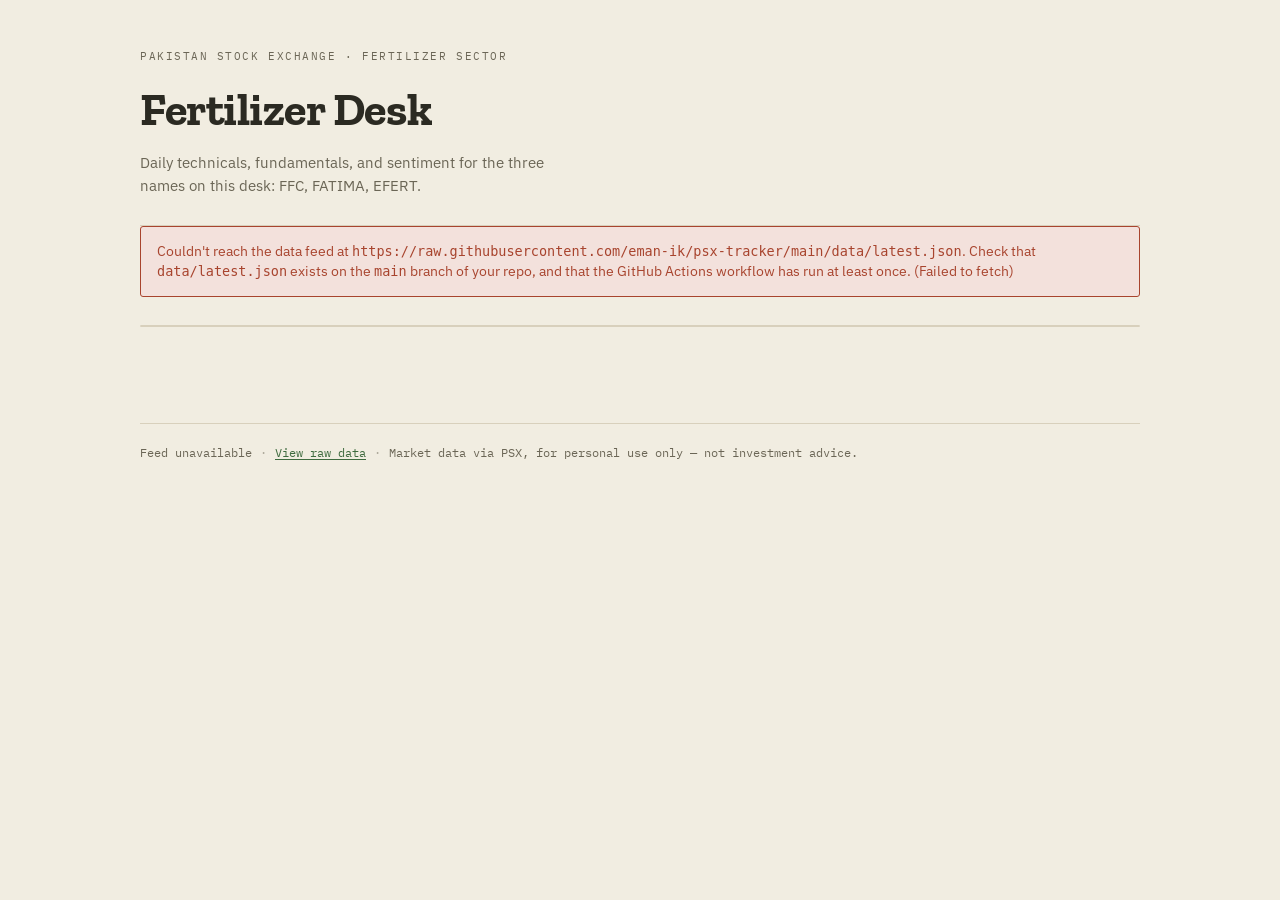
<file: index.html>
<!DOCTYPE html>
<html lang="en">
<head>
<meta charset="UTF-8">
<meta name="viewport" content="width=device-width, initial-scale=1.0">
<title>Fertilizer Desk — PSX</title>
<meta name="description" content="Daily technicals, fundamentals, and sentiment for FFC, FATIMA, and EFERT on the Pakistan Stock Exchange.">
<link rel="preconnect" href="https://fonts.googleapis.com">
<link rel="preconnect" href="https://fonts.gstatic.com" crossorigin>
<link href="https://fonts.googleapis.com/css2?family=Zilla+Slab:wght@500;700&family=IBM+Plex+Sans:wght@400;500;600&family=IBM+Plex+Mono:wght@400;500;600&display=swap" rel="stylesheet">
<style>

  :root{
    --paper:        #F1EDE1;
    --paper-raised: #FBF9F1;
    --ink:          #2B2A22;
    --ink-soft:     #6B6656;
    --field-green:  #3F6B3F;
    --field-green-soft: #E4EBE1;
    --granule-gold: #A8791F;
    --granule-gold-soft: #F1E6C9;
    --rust:         #A8442E;
    --rust-soft:    #F3E1DC;
    --hairline:     #D8D0BC;
    --radius: 3px;
  }

  *{ box-sizing:border-box; }

  html{ scroll-behavior:smooth; }

  body{
    margin:0;
    background:
      radial-gradient(var(--hairline) 0.6px, transparent 0.6px) 0 0/14px 14px,
      var(--paper);
    color:var(--ink);
    font-family:'IBM Plex Sans', system-ui, sans-serif;
    line-height:1.5;
    -webkit-font-smoothing:antialiased;
  }

  a{ color:var(--field-green); text-decoration-thickness: 1px; text-underline-offset: 2px; }
  a:focus-visible, button:focus-visible{ outline:2px solid var(--field-green); outline-offset:2px; }

  .wrap{ max-width:1040px; margin:0 auto; padding:0 20px; }

  /* ---------- Masthead ---------- */
  .masthead{
    padding:48px 0 28px;
    border-bottom:1px solid var(--hairline);
  }
  .eyebrow{
    font-family:'IBM Plex Mono', monospace;
    font-size:11px;
    letter-spacing:.14em;
    color:var(--ink-soft);
    text-transform:uppercase;
    margin-bottom:10px;
  }
  h1{
    font-family:'Zilla Slab', serif;
    font-weight:700;
    font-size:clamp(2rem, 5vw, 2.9rem);
    margin:0 0 8px;
    letter-spacing:-0.01em;
  }
  .tagline{
    margin:0;
    color:var(--ink-soft);
    font-size:15px;
    max-width:46ch;
  }

  /* ---------- Ticker strip (signature element) ---------- */
  .ticker-strip{
    display:grid;
    grid-template-columns:repeat(auto-fit, minmax(220px, 1fr));
    gap:1px;
    background:var(--hairline);
    border:1px solid var(--hairline);
    margin:28px 0 40px;
    border-radius:var(--radius);
    overflow:hidden;
  }
  .flap{
    background:var(--paper-raised);
    padding:16px 18px;
    display:flex;
    flex-direction:column;
    gap:6px;
  }
  @media (prefers-reduced-motion: no-preference){
    .flap{ animation: rise .5s ease backwards; }
    .flap:nth-child(1){ animation-delay:.02s; }
    .flap:nth-child(2){ animation-delay:.09s; }
    .flap:nth-child(3){ animation-delay:.16s; }
    @keyframes rise{ from{ opacity:0; transform:translateY(6px);} to{ opacity:1; transform:none;} }
  }
  .flap-symbol{
    font-family:'IBM Plex Mono', monospace;
    font-weight:600;
    font-size:13px;
    letter-spacing:.06em;
    color:var(--ink-soft);
  }
  .flap-price{
    font-family:'IBM Plex Mono', monospace;
    font-weight:600;
    font-size:28px;
    display:flex;
    align-items:baseline;
    gap:8px;
  }
  .flap-price .unit{ font-size:14px; color:var(--ink-soft); font-weight:400; }
  .flap-move{
    font-family:'IBM Plex Mono', monospace;
    font-size:12.5px;
    font-weight:500;
    display:inline-flex;
    align-items:center;
    gap:4px;
    width:fit-content;
    padding:2px 7px;
    border-radius:999px;
  }
  .flap-move.up{ background:var(--field-green-soft); color:var(--field-green); }
  .flap-move.down{ background:var(--rust-soft); color:var(--rust); }
  .flap-move.flat{ background:var(--hairline); color:var(--ink-soft); }

  /* ---------- Ledger grid / cards ---------- */
  .ledger-grid{
    display:grid;
    grid-template-columns:repeat(auto-fit, minmax(300px, 1fr));
    gap:20px;
    padding-bottom:56px;
  }
  .card{
    background:var(--paper-raised);
    border:1px solid var(--hairline);
    border-radius:var(--radius);
    padding:22px 22px 20px;
  }
  .card-head{
    display:flex;
    justify-content:space-between;
    align-items:baseline;
    border-bottom:1px solid var(--hairline);
    padding-bottom:12px;
    margin-bottom:16px;
  }
  .card-head h2{
    font-family:'Zilla Slab', serif;
    font-size:22px;
    margin:0;
  }
  .card-head .as-of{
    font-family:'IBM Plex Mono', monospace;
    font-size:11px;
    color:var(--ink-soft);
  }

  .section-label{
    font-family:'IBM Plex Mono', monospace;
    font-size:10.5px;
    letter-spacing:.1em;
    text-transform:uppercase;
    color:var(--ink-soft);
    margin:18px 0 8px;
  }
  .section-label:first-of-type{ margin-top:0; }

  .stat-row{
    display:flex;
    justify-content:space-between;
    align-items:center;
    padding:6px 0;
    font-size:13.5px;
    border-bottom:1px dashed var(--hairline);
  }
  .stat-row:last-child{ border-bottom:none; }
  .stat-row .label{ color:var(--ink-soft); }
  .stat-row .value{ font-family:'IBM Plex Mono', monospace; font-weight:500; }

  .tag{
    font-family:'IBM Plex Mono', monospace;
    font-size:10.5px;
    padding:1px 6px;
    border-radius:999px;
    margin-left:8px;
  }
  .tag.gold{ background:var(--granule-gold-soft); color:var(--granule-gold); }
  .tag.green{ background:var(--field-green-soft); color:var(--field-green); }
  .tag.neutral{ background:var(--hairline); color:var(--ink-soft); }

  .news-item{ padding:8px 0; border-bottom:1px dashed var(--hairline); display:flex; gap:8px; }
  .news-item:last-child{ border-bottom:none; }
  .dot{ width:7px; height:7px; border-radius:50%; margin-top:6px; flex:none; }
  .dot.positive{ background:var(--field-green); }
  .dot.negative{ background:var(--rust); }
  .dot.mixed{ background:var(--granule-gold); }
  .dot.neutral{ background:var(--ink-soft); opacity:.5; }
  .news-text{ font-size:13px; }
  .news-text a{ color:var(--ink); }
  .news-source{ display:block; color:var(--ink-soft); font-size:11px; margin-top:2px; }

  .fund-table{ width:100%; border-collapse:collapse; font-size:13px; }
  .fund-table th{
    text-align:left; font-family:'IBM Plex Mono', monospace; font-size:10.5px;
    color:var(--ink-soft); font-weight:500; padding-bottom:6px; text-transform:uppercase; letter-spacing:.06em;
  }
  .fund-table td{ padding:5px 0; font-family:'IBM Plex Mono', monospace; border-top:1px dashed var(--hairline); }

  .empty-note{ color:var(--ink-soft); font-size:13px; font-style:italic; }

  /* ---------- Footer ---------- */
  footer{
    border-top:1px solid var(--hairline);
    padding:20px 0 48px;
    font-family:'IBM Plex Mono', monospace;
    font-size:12px;
    color:var(--ink-soft);
    display:flex;
    flex-wrap:wrap;
    gap:8px;
  }
  footer .sep{ opacity:.5; }

  .error-banner{
    background:var(--rust-soft); color:var(--rust); border:1px solid var(--rust);
    border-radius:var(--radius); padding:14px 16px; margin:0 0 28px; font-size:13.5px;
  }

</style>
</head>
<body>

  <div class="wrap">
    <header class="masthead">
      <div class="eyebrow">Pakistan Stock Exchange · Fertilizer Sector</div>
      <h1>Fertilizer Desk</h1>
      <p class="tagline">Daily technicals, fundamentals, and sentiment for the three names on this desk: FFC, FATIMA, EFERT.</p>
    </header>

    <div id="errorBanner"></div>

    <section class="ticker-strip" id="tickerStrip" aria-label="Latest prices"></section>

    <main class="ledger-grid" id="ledgerGrid"></main>

    <footer>
      <span id="updatedAt">Loading feed…</span>
      <span class="sep">·</span>
      <a id="rawLink" href="#" target="_blank" rel="noopener">View raw data</a>
      <span class="sep">·</span>
      <span>Market data via PSX, for personal use only — not investment advice.</span>
    </footer>
  </div>

<script>
(function(){

  // ---- CONFIG: point this at your own repo's raw JSON ----
  const CONFIG = {
    dataUrl: "https://raw.githubusercontent.com/eman-ik/psx-tracker/main/data/latest.json"
  };

  const TICKERS = ["FFC", "FATIMA", "EFERT"];

  const fmt = (n, decimals = 2) =>
    (n === null || n === undefined || Number.isNaN(n))
      ? "—"
      : Number(n).toLocaleString(undefined, { minimumFractionDigits: decimals, maximumFractionDigits: decimals });

  function rsiTag(rsi){
    if (rsi === null || rsi === undefined) return "";
    if (rsi > 70) return `<span class="tag gold">Overbought &gt;70</span>`;
    if (rsi < 30) return `<span class="tag green">Oversold &lt;30</span>`;
    return `<span class="tag neutral">Neutral</span>`;
  }

  function macdTag(macd, signal){
    if (macd === null || signal === null || macd === undefined || signal === undefined) return "";
    return macd > signal
      ? `<span class="tag green">Bullish crossover</span>`
      : `<span class="tag gold">Bearish crossover</span>`;
  }

  function renderTickerStrip(data){
    const strip = document.getElementById("tickerStrip");
    strip.innerHTML = TICKERS.map(sym => {
      const t = data.tickers?.[sym];
      const price = t?.price;
      if (!price){
        return `<div class="flap"><div class="flap-symbol">${sym}</div><div class="empty-note">No price data yet</div></div>`;
      }
      const move = price.close - price.open;
      const movePct = price.open ? (move / price.open) * 100 : 0;
      const dir = move > 0.001 ? "up" : move < -0.001 ? "down" : "flat";
      const arrow = dir === "up" ? "▲" : dir === "down" ? "▼" : "—";
      return `
        <div class="flap">
          <div class="flap-symbol">${sym}</div>
          <div class="flap-price">${fmt(price.close)} <span class="unit">PKR</span></div>
          <div class="flap-move ${dir}">${arrow} ${fmt(Math.abs(move))} (${fmt(Math.abs(movePct))}%) today</div>
        </div>`;
    }).join("");
  }

  function renderCard(sym, t){
    const price = t?.price;
    const ind = t?.indicators;
    const news = t?.recent_news || [];
    const fund = t?.fundamentals || [];

    const priceBlock = price ? `
      <div class="section-label">Price — ${price.date}</div>
      <div class="stat-row"><span class="label">Close</span><span class="value">${fmt(price.close)}</span></div>
      <div class="stat-row"><span class="label">Open / High / Low</span><span class="value">${fmt(price.open)} / ${fmt(price.high)} / ${fmt(price.low)}</span></div>
      <div class="stat-row"><span class="label">Volume</span><span class="value">${price.volume ? Number(price.volume).toLocaleString() : "—"}</span></div>
    ` : `<p class="empty-note">No price data yet — run fetch_data.py.</p>`;

    const indBlock = ind ? `
      <div class="section-label">Technicals</div>
      <div class="stat-row"><span class="label">RSI (14)</span><span class="value">${fmt(ind.rsi_14)} ${rsiTag(ind.rsi_14)}</span></div>
      <div class="stat-row"><span class="label">MACD</span><span class="value">${fmt(ind.macd)} ${macdTag(ind.macd, ind.macd_signal)}</span></div>
      <div class="stat-row"><span class="label">SMA 20 / 50</span><span class="value">${fmt(ind.sma_20)} / ${fmt(ind.sma_50)}</span></div>
      <div class="stat-row"><span class="label">Bollinger (20, 2σ)</span><span class="value">${fmt(ind.bb_lower)} – ${fmt(ind.bb_upper)}</span></div>
    ` : `<p class="empty-note">No indicators yet — run indicators.py.</p>`;

    const newsBlock = news.length ? `
      <div class="section-label">Recent headlines</div>
      ${news.map(n => `
        <div class="news-item">
          <span class="dot ${n.sentiment_label || 'neutral'}"></span>
          <span class="news-text">
            ${n.link ? `<a href="${n.link}" target="_blank" rel="noopener">${n.headline}</a>` : n.headline}
            ${n.source ? `<span class="news-source">${n.source}</span>` : ""}
          </span>
        </div>`).join("")}
    ` : `<div class="section-label">Recent headlines</div><p class="empty-note">No headlines pulled yet — run sentiment.py.</p>`;

    const fundBlock = fund.length ? `
      <div class="section-label">Fundamentals</div>
      <table class="fund-table">
        <thead><tr><th>Period</th><th>Revenue</th><th>Net profit</th><th>EPS</th></tr></thead>
        <tbody>
          ${fund.map(f => `<tr><td>${f.period}</td><td>${fmt(f.revenue, 0)}</td><td>${fmt(f.net_profit, 0)}</td><td>${fmt(f.eps)}</td></tr>`).join("")}
        </tbody>
      </table>
    ` : `<div class="section-label">Fundamentals</div><p class="empty-note">Not entered yet — run fundamentals.py.</p>`;

    return `
      <article class="card">
        <div class="card-head">
          <h2>${sym}</h2>
          <span class="as-of">${price ? "as of " + price.date : ""}</span>
        </div>
        ${priceBlock}
        ${indBlock}
        ${newsBlock}
        ${fundBlock}
      </article>`;
  }

  function renderCards(data){
    const grid = document.getElementById("ledgerGrid");
    grid.innerHTML = TICKERS.map(sym => renderCard(sym, data.tickers?.[sym])).join("");
  }

  function showError(msg){
    document.getElementById("errorBanner").innerHTML =
      `<div class="error-banner">${msg}</div>`;
  }

  async function load(){
    document.getElementById("rawLink").href = CONFIG.dataUrl;
    try{
      const res = await fetch(CONFIG.dataUrl, { cache: "no-store" });
      if (!res.ok) throw new Error(`Feed returned ${res.status}`);
      const data = await res.json();

      renderTickerStrip(data);
      renderCards(data);

      const when = data.generated_at ? new Date(data.generated_at) : null;
      document.getElementById("updatedAt").textContent = when
        ? `Updated ${when.toLocaleString()}`
        : "Updated time unavailable";
    } catch (err){
      showError(
        `Couldn't reach the data feed at <code>${CONFIG.dataUrl}</code>. ` +
        `Check that <code>data/latest.json</code> exists on the <code>main</code> branch of your repo, ` +
        `and that the GitHub Actions workflow has run at least once. (${err.message})`
      );
      document.getElementById("updatedAt").textContent = "Feed unavailable";
    }
  }

  load();
})();
</script>
</body>
</html>
</file>
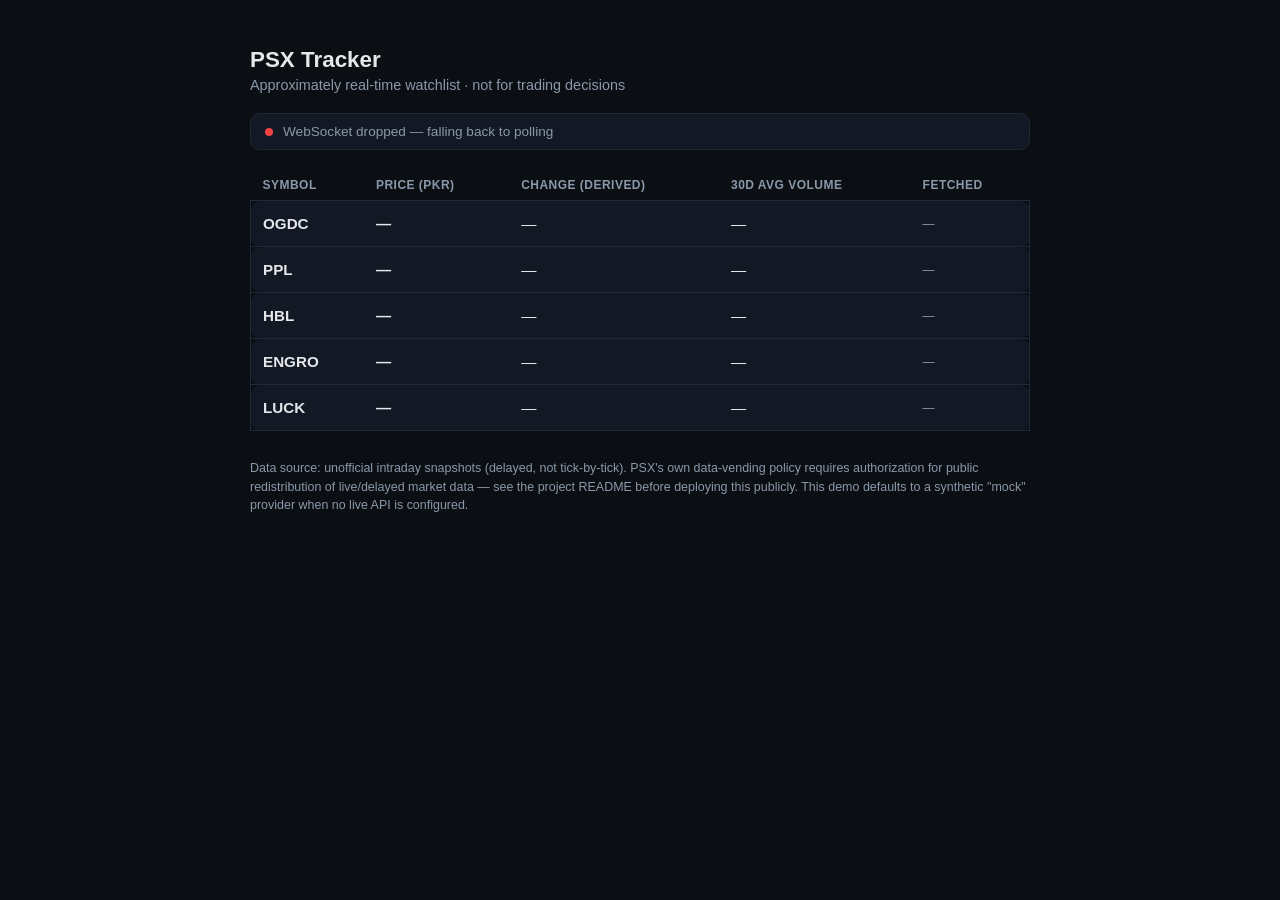
<file: frontend/index.html>
<!doctype html>
<html lang="en">
<head>
<meta charset="utf-8" />
<meta name="viewport" content="width=device-width, initial-scale=1" />
<title>PSX Tracker — Intraday Snapshots</title>
<style>
  :root {
    --bg: #0b0f14;
    --card: #121824;
    --border: #1f2937;
    --text: #e5e7eb;
    --muted: #8b98a9;
    --green: #22c55e;
    --red: #ef4444;
    --amber: #f59e0b;
  }
  * { box-sizing: border-box; }
  body {
    margin: 0;
    background: var(--bg);
    color: var(--text);
    font-family: -apple-system, BlinkMacSystemFont, "Segoe UI", Roboto, sans-serif;
    padding: 32px 16px 64px;
  }
  .wrap { max-width: 780px; margin: 0 auto; }
  h1 { font-size: 1.4rem; margin-bottom: 4px; }
  .sub { color: var(--muted); font-size: 0.9rem; margin-bottom: 20px; }
  .status-bar {
    display: flex; align-items: center; gap: 10px;
    background: var(--card); border: 1px solid var(--border);
    border-radius: 10px; padding: 10px 14px; margin-bottom: 20px;
    font-size: 0.85rem; color: var(--muted);
  }
  .dot { width: 8px; height: 8px; border-radius: 50%; background: var(--amber); flex-shrink: 0; }
  .dot.live { background: var(--green); }
  .dot.down { background: var(--red); }
  table { width: 100%; border-collapse: collapse; }
  thead th {
    text-align: left; font-size: 0.75rem; text-transform: uppercase;
    letter-spacing: 0.04em; color: var(--muted); padding: 8px 12px; font-weight: 600;
  }
  tbody tr { background: var(--card); border: 1px solid var(--border); }
  tbody td { padding: 14px 12px; font-size: 0.95rem; }
  tbody tr td:first-child { border-radius: 10px 0 0 10px; }
  tbody tr td:last-child { border-radius: 0 10px 10px 0; }
  tbody tr + tr { }
  tbody tr { display: table-row; }
  .row-spacer { height: 8px; }
  .symbol { font-weight: 700; }
  .price { font-variant-numeric: tabular-nums; font-weight: 600; }
  .change.up { color: var(--green); }
  .change.down { color: var(--red); }
  .change.flat { color: var(--muted); }
  .badge {
    display: inline-block; font-size: 0.7rem; padding: 2px 8px;
    border-radius: 999px; border: 1px solid var(--border); color: var(--muted);
  }
  .badge.stale { color: var(--red); border-color: var(--red); }
  .updated { color: var(--muted); font-size: 0.75rem; }
  footer { margin-top: 28px; color: var(--muted); font-size: 0.78rem; line-height: 1.5; }
  footer a { color: #93c5fd; }
</style>
</head>
<body>
<div class="wrap">
  <h1>PSX Tracker</h1>
  <div class="sub">Approximately real-time watchlist &middot; not for trading decisions</div>

  <div class="status-bar">
    <span class="dot" id="statusDot"></span>
    <span id="statusText">Connecting…</span>
  </div>

  <table>
    <thead>
      <tr>
        <th>Symbol</th>
        <th>Price (PKR)</th>
        <th title="Point move reconstructed from price and source percentage change">Change (derived)</th>
        <th>30D Avg Volume</th>
        <th>Fetched</th>
      </tr>
    </thead>
    <tbody id="quoteBody">
      <!-- rows injected by JS, one per watched symbol -->
    </tbody>
  </table>

  <footer>
    Data source: unofficial intraday snapshots (delayed, not tick-by-tick). PSX's own data-vending
    policy requires authorization for public redistribution of live/delayed market data — see the
    project README before deploying this publicly. This demo defaults to a synthetic "mock" provider
    when no live API is configured.
  </footer>
</div>

<script>
(function () {
  // Point this at your deployed live_api instance. Left blank, the page
  // runs in fully offline demo mode using synthetic data so it renders
  // something meaningful even with no backend at all.
  const LIVE_API_BASE = "http://127.0.0.1:8003";// e.g. "https://psx-live-api.fly.dev"
  const SYMBOLS = ["OGDC", "PPL", "HBL", "ENGRO", "LUCK"];
  const STALE_AFTER_MS = 20 * 60 * 1000;

  const bodyEl = document.getElementById("quoteBody");
  const dotEl = document.getElementById("statusDot");
  const statusEl = document.getElementById("statusText");

  const rows = {};
  SYMBOLS.forEach((sym) => {
    const tr = document.createElement("tr");
    tr.innerHTML = `
      <td class="symbol">${sym}</td>
      <td class="price" data-f="price">—</td>
      <td class="change" data-f="change">—</td>
      <td data-f="volume_avg_30d">—</td>
      <td class="updated" data-f="updated">—</td>
    `;
    bodyEl.appendChild(tr);
    rows[sym] = tr;
  });

  function setStatus(mode, text) {
    dotEl.className = "dot " + mode;
    statusEl.textContent = text;
  }

  function fmtNum(n) {
    return n == null ? "—" : Number(n).toLocaleString();
  }

  function renderQuote(q) {
    const tr = rows[q.symbol];
    if (!tr) return;
    tr.querySelector('[data-f="price"]').textContent = q.price == null ? "—" : Number(q.price).toFixed(2);

    const changeEl = tr.querySelector('[data-f="change"]');
    if (q.change_points_derived == null) {
      changeEl.textContent = "—";
      changeEl.className = "change flat";
    } else {
      const change = Number(q.change_points_derived);
      const sign = change > 0 ? "+" : "";
      const pct = q.change_pct != null ? ` (${Number(q.change_pct) > 0 ? "+" : ""}${Number(q.change_pct).toFixed(2)}%)` : "";
      changeEl.textContent = `~${sign}${change.toFixed(2)}${pct}`;
      changeEl.className = "change " + (change > 0 ? "up" : change < 0 ? "down" : "flat");
    }

    tr.querySelector('[data-f="volume_avg_30d"]').textContent = fmtNum(q.volume_avg_30d);

    const ts = q.source_timestamp || q.fetched_at;
    const badgeClass = q.stale ? "badge stale" : "badge";
    const label = q.stale ? "Stale" : "Delayed";
    const time = ts ? new Date(ts).toLocaleTimeString() : "—";
    tr.querySelector('[data-f="updated"]').innerHTML = `<span class="${badgeClass}">${label}</span> ${time}`;
  }

  function renderPayload(payload) {
    (payload.quotes || []).forEach(renderQuote);
  }

  // --- Offline / no-backend demo mode -------------------------------
  function startOfflineDemo() {
    setStatus("live", "Offline demo mode — synthetic data, no backend configured");
    const base = { OGDC: 145, PPL: 120, HBL: 195, ENGRO: 310, LUCK: 780 };
    function tick() {
      const now = new Date().toISOString();
      const quotes = SYMBOLS.map((sym) => {
        const b = base[sym];
        const price = +(b + b * (Math.random() - 0.5) * 0.01).toFixed(2);
        const change = +(price - b).toFixed(2);
        return {
          symbol: sym,
          price,
          change_points_derived: change,
          change_pct: +((change / b) * 100).toFixed(2),
          volume_avg_30d: Math.floor(Math.random() * 2_000_000) + 50_000,
          source_timestamp: null,
          fetched_at: now,
          stale: false,
        };
      });
      renderPayload({ quotes });
    }
    tick();
    setInterval(tick, 5000);
  }

  // --- Real backend mode ----------------------------------------------
  async function refreshViaRest() {
    try {
      const res = await fetch(`${LIVE_API_BASE}/api/v1/quotes?symbols=${SYMBOLS.join(",")}`, { cache: "no-store" });
      if (!res.ok) throw new Error(`REST failed: ${res.status}`);
      renderPayload(await res.json());
      setStatus("live", "Connected (REST)");
    } catch (err) {
      setStatus("down", "Live API unreachable — showing last known values");
      console.warn(err);
    }
  }

  function connectWebSocket() {
    const proto = location.protocol === "https:" ? "wss" : "ws";
    const wsBase = LIVE_API_BASE.replace(/^https?:/, proto + ":");
    const ws = new WebSocket(`${wsBase}/ws/quotes?symbols=${SYMBOLS.join(",")}`);
    let restTimer;

    ws.onopen = () => {
      clearInterval(restTimer);
      setStatus("live", "Connected (WebSocket)");
      setInterval(() => ws.readyState === WebSocket.OPEN && ws.send("ping"), 25000);
    };
    ws.onmessage = (event) => renderPayload(JSON.parse(event.data));
    ws.onclose = () => {
      setStatus("down", "WebSocket dropped — falling back to polling");
      restTimer = setInterval(refreshViaRest, 30000);
      setTimeout(connectWebSocket, 5000);
    };
    ws.onerror = () => ws.close();
  }

  (async function init() {
    if (!LIVE_API_BASE) {
      startOfflineDemo();
      return;
    }
    await refreshViaRest();
    connectWebSocket();
  })();
})();
</script>
</body>
</html>
</file>
